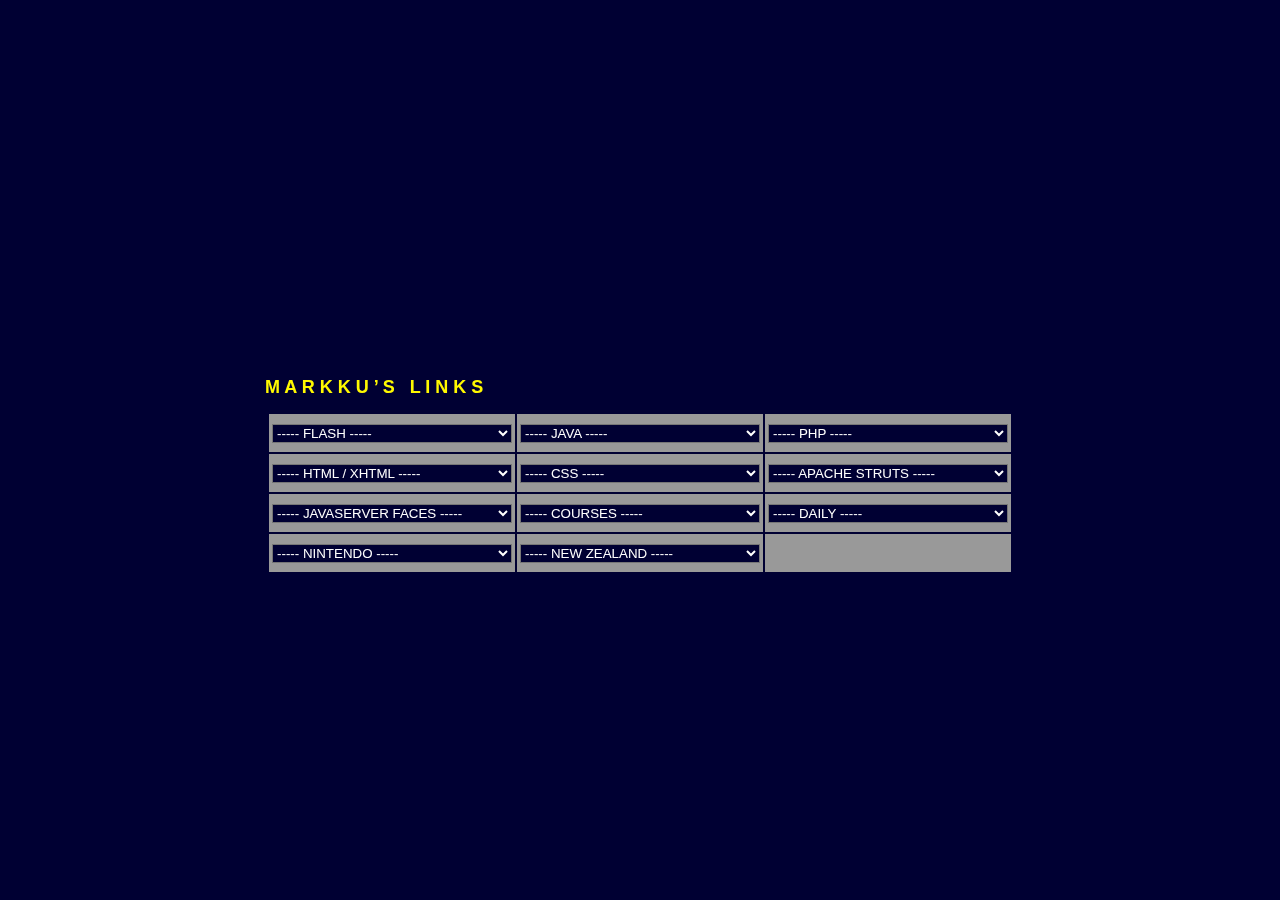
<file: links/index.html>
<?xml version="1.0" encoding="UTF-8"?>
<!DOCTYPE html PUBLIC "-//W3C//DTD XHTML 1.1//EN" "http://www.w3.org/TR/xhtml11/DTD/xhtml11.dtd">
<html xmlns="http://www.w3.org/1999/xhtml" xml:lang="en">
	<head>
		<title>.. M A R K K U &rsquo; S&nbsp;&nbsp;&nbsp;L I N K S ..</title>
		<link href="css/site.css" rel="stylesheet" type="text/css" title="Site StyleSheet" media="all" />
		<link rev="made" href="mailto:mplaine@cc.hut.fi" />
		<meta http-equiv="Content-Type" content="application/xhtml+xml; charset=UTF-8" />
		<meta name="author" content="Markku Laine" />
		<meta name="date" content="11/21/2009" />
		<meta name="description" content="A wide selection of usefull links." />
		<meta name="keywords" content="markku, laine, markku laine, links" />
		<meta name="robots" content="none" />
		<script src="js/util.js" type="text/javascript"></script>
	</head>
	<body>
		<div id="wrapper">
			<h1 class="header">M A R K K U &rsquo; S&nbsp;&nbsp;&nbsp;L I N K S</h1>
			<table class="links" cellspacing="2">
				<tr class="links">
					<td class="links">
						<form class="linksForm" id="linksForm1" action="#" method="get">
							<div>
								<select class="linksSelect"  size="1" onchange="jumpMenu( this, 1 );">
									<option value="#" selected="selected">----- FLASH -----</option>
									<option value="http://www.macromedia.com/software/flash/flashpro/?promoid=BINT">Macromedia - Flash Professional 8</option>
									<option value="http://livedocs.macromedia.com/flash/8/">Macromedia - Flash 8 LiveDocs</option>
									<option value="http://www.flashkit.com">Flash Kit</option>
									<option value="http://www.thefwa.com">Favourite Website Awards</option>
									<option value="http://www.gotoandplay.it">gotoAndPlay() - Flash Games</option>
									<option value="http://www.sephiroth.it/">Sephiroth - Flash &amp; PHP</option>
								</select>
							</div>
						</form>
					</td>
					<td class="links">
						<form class="linksForm" id="linksForm2" action="#" method="get">
							<div>
								<select class="linksSelect"  size="1" onchange="jumpMenu( this, 1 );">
									<option value="#" selected="selected">----- JAVA -----</option>
									<option value="http://java.sun.com">SUN - Java Technology</option>
									<option value="http://java.sun.com/blueprints/corej2eepatterns/Patterns/">SUN - Core J2EE Patterns</option>
									<option value="http://courses.coreservlets.com/Course-Materials">Tutorials &amp; Training materials</option>
								</select>
							</div>
						</form>
					</td>
					<td class="links">
						<form class="linksForm" id="linksForm3" action="#" method="get">
							<div>							
								<select class="linksSelect"  size="1" onchange="jumpMenu( this, 1 );">
									<option value="#" selected="selected">----- PHP -----</option>
									<option value="http://www.php.net">PHP</option>
									<option value="http://www.php.net/manual/en">PHP - Manual</option>
								</select>
							</div>
						</form>
					</td>
				</tr>
				<tr class="links">
					<td class="links">
						<form class="linksForm" id="linksForm4" action="#" method="get">
							<div>							
								<select class="linksSelect"  size="1" onchange="jumpMenu( this, 1 );">
									<option value="#" selected="selected">----- HTML / XHTML -----</option>
									<option value="http://www.w3.org/MarkUp">W3C - HTML</option>									
									<option value="http://validator.w3.org">W3C - HTML Validator</option>									
									<option value="http://vancouver-webpages.com/META/mk-metas.html">Meta Tag Builder</option>									
									<option value="http://www.itnews.org.uk/w_qrefs/w_international/p_doctypes.cfm">DOCTYPE Declarations</option>									
									<option value="http://www.w3.org/MarkUp">W3C - XHTML</option>									
									<option value="http://www.mit.edu/~ddcc/xhtmlref">XHTML Quick Reference Guide</option>									
								</select>
							</div>
						</form>
					</td>
					<td class="links">
						<form class="linksForm" id="linksForm5" action="#" method="get">
							<div>							
								<select class="linksSelect"  size="1" onchange="jumpMenu( this, 1 );">
									<option value="#" selected="selected">----- CSS -----</option>
									<option value="http://www.w3.org/Style/CSS">W3C - CSS</option>									
									<option value="http://jigsaw.w3.org/css-validator">W3C - CSS Validator</option>									
								</select>
							</div>
						</form>						
					</td>
					<td class="links">
						<form class="linksForm" id="linksForm6" action="#" method="get">
							<div>							
								<select class="linksSelect"  size="1" onchange="jumpMenu( this, 1 );">
									<option value="#" selected="selected">----- APACHE STRUTS -----</option>
									<option value="http://struts.apache.org">Apache - Struts Project</option>
									<option value="http://courses.coreservlets.com/Course-Materials/struts.html">Tutorials &amp; Training Materials</option>
								</select>
							</div>
						</form>						
					</td>
				</tr>
				<tr class="links">
					<td class="links">
						<form class="linksForm" id="linksForm7" action="#" method="get">
							<div>							
								<select class="linksSelect"  size="1" onchange="jumpMenu( this, 1 );">
									<option value="#" selected="selected">----- JAVASERVER FACES -----</option>
									<option value="http://java.sun.com/j2ee/javaserverfaces/">SUN - JavaServer Faces</option>
									<option value="http://courses.coreservlets.com/Course-Materials/jsf.html">Tutorials &amp; Training Materials</option>
								</select>
							</div>
						</form>						
					</td>
					<td class="links">
						<form class="linksForm" id="linksForm8" action="#" method="get">
							<div>
								<select class="linksSelect"  size="1" onchange="jumpMenu( this, 1 );">
									<option value="#" selected="selected">----- COURSES -----</option>
									<option value="http://www.tml.tkk.fi/Opinnot/T-111.4360/2008/">T-111.4360 Hype</option>
									<option value="http://www.tml.tkk.fi/Opinnot/T-111.4360/2008/adm">T-111.4360 Hype Admin</option>
									<option value="http://users.tkk.fi/~pkudel/lukukurssi.htm">Kie-98.6729 TSTK</option>
									<option value="http://users.tkk.fi/~dsimojok/331_332info.html">Kie-98.6650 VKS</option>
								</select>
							</div>
						</form>						
					</td>
					<td class="links">
						<form class="linksForm" id="linksForm9" action="#" method="get">
							<div>
								<select class="linksSelect"  size="1" onchange="jumpMenu( this, 1 );">
									<option value="#" selected="selected">----- DAILY -----</option>
									<option value="http://www.google.com">Google</option>
									<option value="http://www.facebook.com">Facebook</option>
									<option value="http://reader.google.com">Google Reader</option>
									<option value="http://mot.kielikone.fi/mot/aalto/netmot.exe">Kielikone</option>
									<option value="http://mot.kielikone.fi.libproxy.aalto.fi/mot/aalto/netmot.exe">Kielikone (proxy)</option>
									<option value="http://libproxy.aalto.fi/menu">Remote Access Menu (proxy)</option>
									<option value="https://solo1.nordea.fi/nsp/engine">Nordea Solo</option>
									<option value="http://media.tkk.fi/webservices/personnel/markku_laine.html">Markku Laine</option>
									<option value="http://media.tkk.fi/">Media</option>
									<option value="http://www.tml.tkk.fi">TML</option>
									<option value="http://www.slouppi.net">Slouppi</option>
									<option value="http://www.8a.nu">8a</option>
									<option value="http://www.huuto.net">Huuto.net</option>
									<option value="http://www.foreca.fi/Suomi/tasmasaa/Helsinki">Foreca T&auml;sm&auml;s&auml;&auml; - Helsinki</option>
									<option value="http://www.ruokalistat.net">Ruokalistat</option>
									<option value="http://www.ebay.co.uk">eBay.co.uk</option>
									<option value="http://www.telkku.com">Telkku</option>
									<option value="http://www.reittiopas.fi">Reittiopas</option>
									<option value="http://www.klubitus.org">Klubitus</option>
									<option value="http://users.tkk.fi/~mplaine/tml">TML links</option>
									<option value="http://users.tkk.fi/~mplaine/links_old">My old links</option>
								</select>
							</div>
						</form>						
					</td>
				</tr>
				<tr class="links">
					<td class="links">
						<form class="linksForm" id="linksForm10" action="#" method="get">
							<div>
								<select class="linksSelect"  size="1" onchange="jumpMenu( this, 1 );">
									<option value="#" selected="selected">----- NINTENDO -----</option>
									<option value="http://www.intheattic.co.uk/">In the Attic</option>
									<option value="http://www.gameandwatchnow.com/">Game and Watch NOW!</option>
									<option value="http://www.gameandwatch.ch/">gameandwatch.ch</option>
									<option value="http://mpanayiotakis.proboards.com/index.cgi?">Mike Panayiotakis</option>
									<option value="http://www.kellen.se/gameandwatch/">Fredrik&rsquo;s Game &amp; Watch Collection</option>
									<option value="http://www.madrigaldesign.it/gwmania/">Game &amp; Watch Mania</option>
								</select>
							</div>
						</form>						
					</td>
					<td class="links">
						<form class="linksForm" id="linksForm11" action="#" method="get">
							<div>
								<select class="linksSelect"  size="1" onchange="jumpMenu( this, 1 );">
									<option value="#" selected="selected">----- NEW ZEALAND -----</option>
									<option value="http://tvnz.co.nz/content/listings_data/tvnz_listings_all_skin">TV Guide 1</option>
									<option value="http://nz.ontv.uni.cc/">TV Guide 2</option>
									<option value="http://home.nzcity.co.nz/weather/weatherdetail.aspx?wla=3">Weather</option>
									<option value="http://www.nzherald.co.nz/">News</option>
									<option value="http://www.auckland.ac.nz/">University</option>
									<option value="https://webmail.ec.auckland.ac.nz/webmail.html">Webmail</option>
									<option value="http://www.trademe.co.nz/">Auction</option>
									<option value="http://www.mojozone.co.nz/">Climbing</option>
									<option value="http://www.maxx.co.nz/">Public Transportation</option>
									<option value="http://yellow.co.nz/">Yellow Pages</option>
									<option value="http://www.mukuna.co.nz/">Techno</option>
								</select>
							</div>
						</form>						
					</td>
					<td class="links">&nbsp;</td>
				</tr>
			</table>
		</div>
	</body>
</html>
</file>
<file: links/css/site.css>
html, body {
	background-color: #000033;
	color: #FFFFFF;
	font-family: Verdana, Geneva, Arial, Helvetica, sans-serif;
	font-size: 12px;
	font-style: normal;
	font-variant: normal;
	font-weight: normal;
	margin-bottom: 0px;
	margin-left: 0px;
	margin-right: 0px;
	margin-top: 0px;
	padding-bottom: 0px;
	padding-left: 0px;
	padding-right: 0px;
	padding-top: 0px;
	text-align: center; 
}
#wrapper {
	height: 170px; 
	left: 50%; 
	margin-left: -375px; 
	margin-top: -85px; 
	position: fixed; 
	top: 50%;
	width: 750px;
}
h1.header {
	color: #FFF900;
	font-size: 18px;
	font-weight: bold;
	text-align: left;
}
table.links {
	border-width: 0px;
	padding-bottom: 2px;
	padding-left: 2px;
	padding-right: 2px;
	padding-top: 2px;
	text-align: center;
	width: 750px;
}
tr.links {
	vertical-align: middle;
}
td.links {
	background-color: #999999;
	font-weight: bold;
	height: 36px;
	width: 250px;
}
form.linksForm {
	margin-bottom: 0px;
	margin-left: 0px;
	margin-right: 0px;
	margin-top: 0px;
	padding-bottom: 0px;
	padding-left: 0px;
	padding-right: 0px;
	padding-top: 0px;
}
select.linksSelect {
	background-color: #000033;
	color: #FFFFFF;
	width: 240px;
}
</file>
